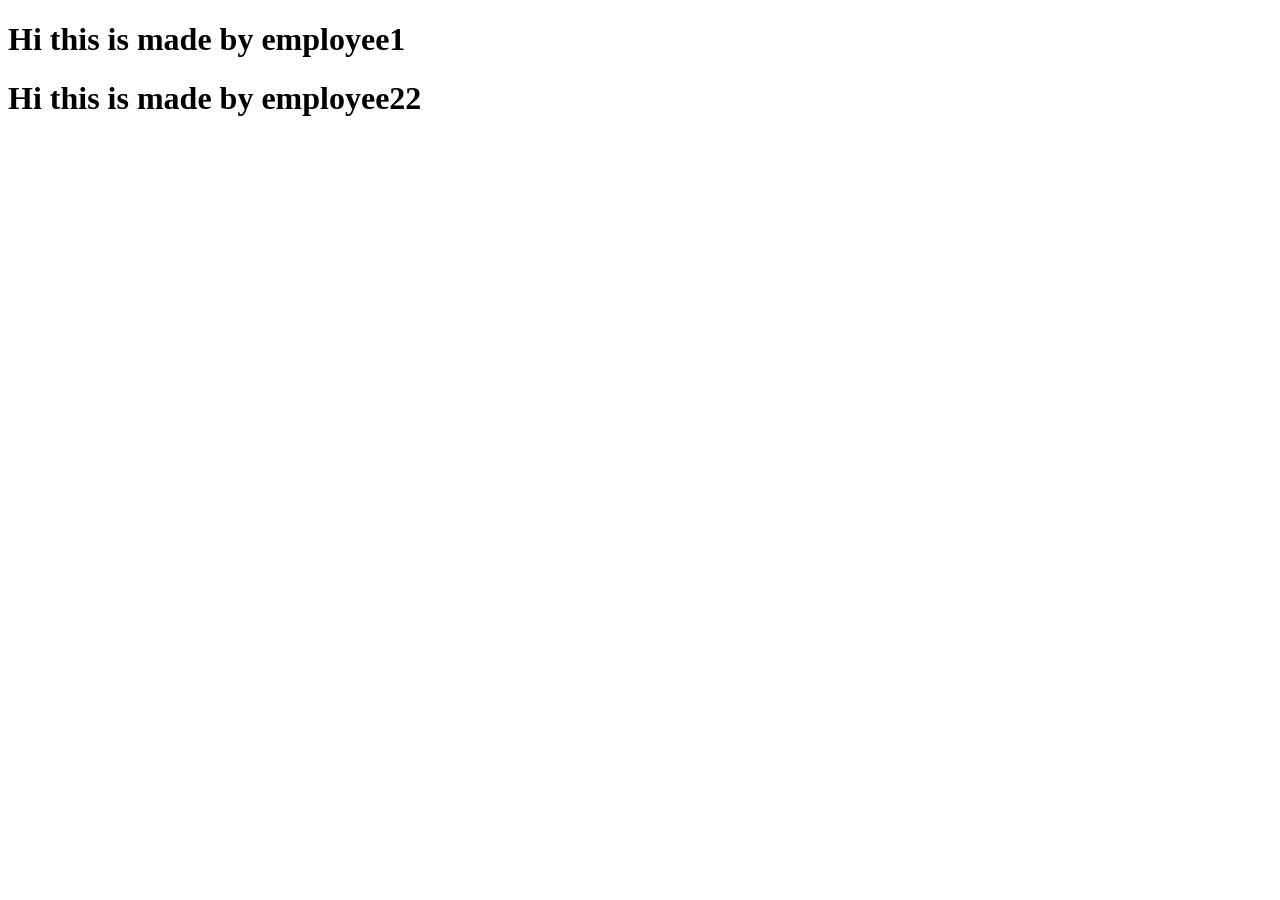
<file: hello.html>
<!DOCTYPE html>
<html lang="en">
<head>
    <meta charset="UTF-8">
    <meta name="viewport" content="width=device-width, initial-scale=1.0">
    <title>Document</title>
</head>
<body>
    <h1 class="hello">Hi this is made by employee1</h1>
    <h1 class="hello1">Hi this is made by employee22</h1>
    
</body>
</html>
</file>
